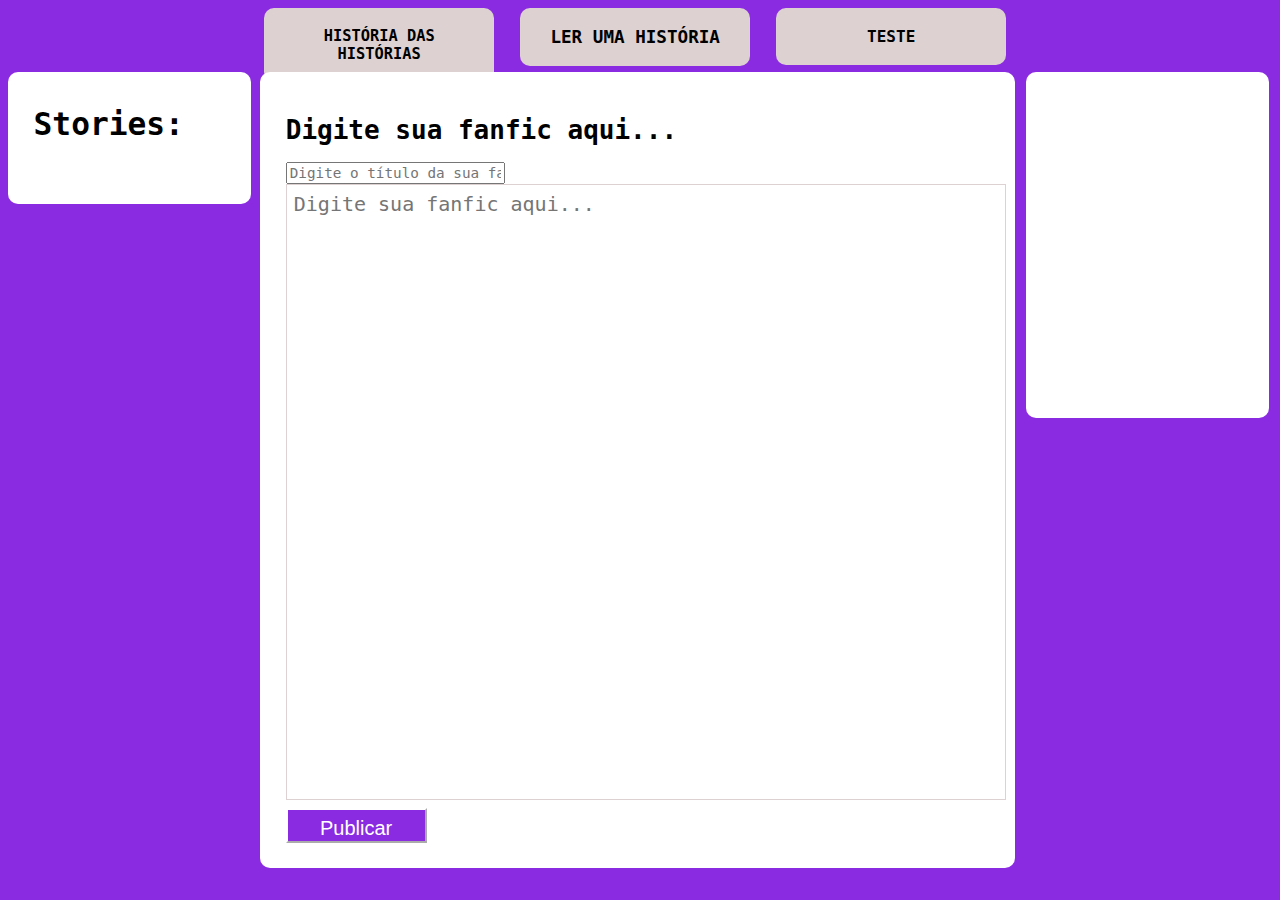
<file: index.html>
<!DOCTYPE html>
<html lang="en">

<head>
    <meta charset="UTF-8">
    <link rel="stylesheet" href="./assistants/css/style.css">
    <meta http-equiv="X-UA-Compatible" content="IE=edge">
    <meta name="viewport" content="width=device-width, initial-scale=1.0">
    <title>Stories</title>
</head>

<body>
    <div class="menu-central">LER UMA HISTÓRIA</div>
    <div class="menu-esquerda">HISTÓRIA DAS HISTÓRIAS</div>
    <div class="menu-direita">TESTE</div>

    <section class="container-playlistMusic"></section>
    <section class="container-stories">

        <h1 class="story">Stories:</h1>
        <ul class="titulos"></ul>
        <ul id="listaDeFanfics"></ul>

    </section>

    <section class="container">
        <h1 style="font-style: solid ;">Digite sua fanfic aqui...</h1>
        <input type="text" class="titulo-fanfic" placeholder="Digite o título da sua fanfic...">


        <textarea class="textFanfic" cols=" 30%" rows="25%" style="resize: none"
            placeholder="Digite sua fanfic aqui..."></textarea>
        <button type="submit" class="btn-fanfic" style="color: white;">Publicar</button>
    </section>


    <div id="texto-publicados"></div>

    <script src="./assistants/js/scriptPrincipal.js"></script>
</body>

</html>
</file>
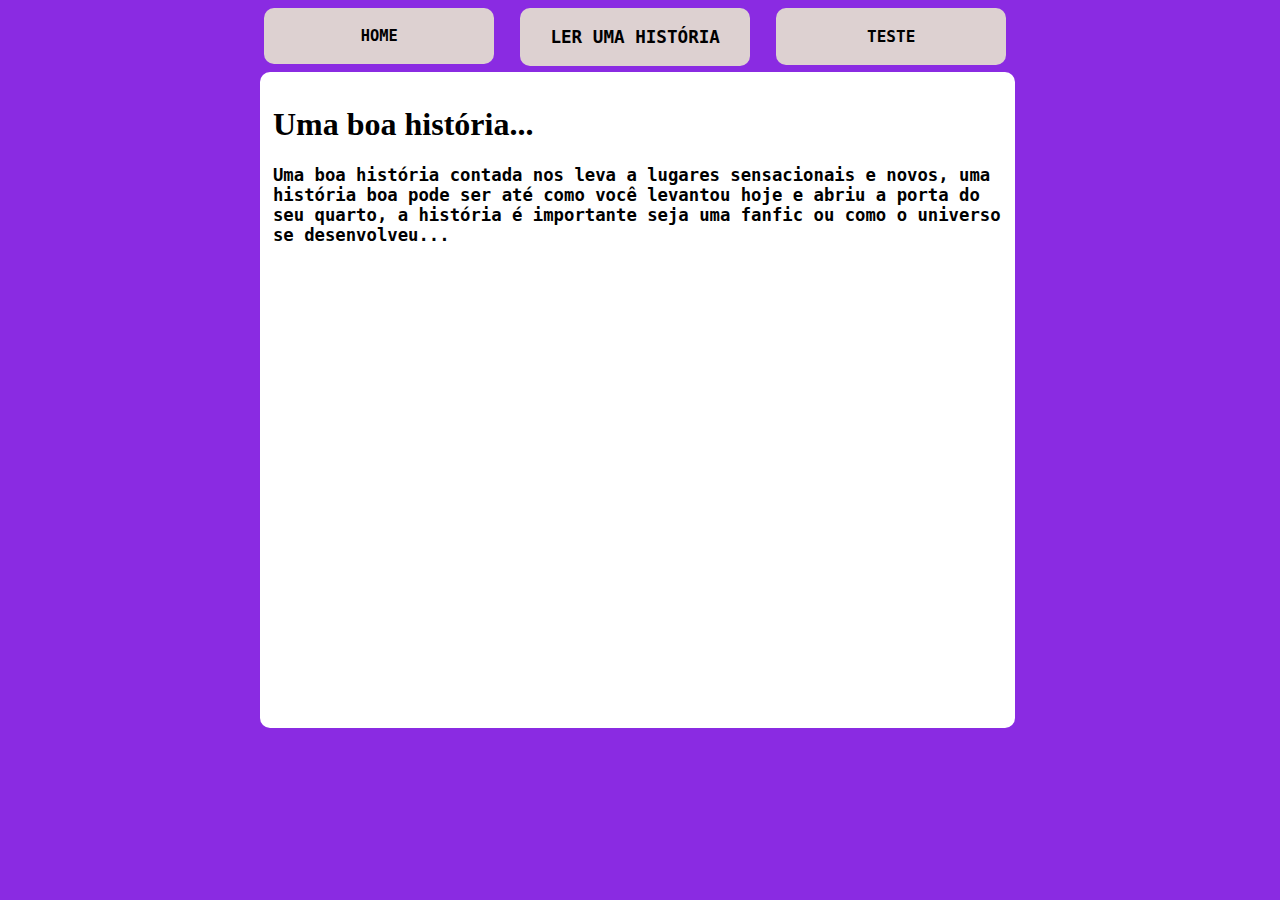
<file: historiaDasHistorias.html>
<!DOCTYPE html>
<html lang="BR-pt">

<head>
    <meta charset="UTF-8">
    <link rel="stylesheet" href="./assistants/css/style.css">
    <meta http-equiv="X-UA-Compatible" content="IE=edge">
    <meta name="viewport" content="width=device-width, initial-scale=1.0">
    <title>Stories</title>
</head>

<body>

    <section class="menu">
        <a style="color: black;" href="./lerUmaHistoria.html">
            <div class="menu-central">LER UMA HISTÓRIA</div>
            </a>
        <a style="color: black;" href="./principal.html">
            <div class="menu-esquerda">HOME</div>
        </a>
        <div class="menu-direita">TESTE</div>
    </section>

    <section class="container-historiaDasHistorias">
        <h1>Uma boa história...</h1>
        <p id="textUmaBoaHistoria">Uma boa história contada nos leva a lugares sensacionais e novos, 
        uma história boa pode ser até como você levantou hoje e abriu a porta do seu quarto, 
        a história é importante seja uma fanfic ou como o universo se desenvolveu...</p>
        <iframe width="100%" height="80%" 
        src="https://www.youtube.com/embed/8UqNVzY0EVg?start=43" 
        title="YouTube video player" frameborder="0" 
        allow="accelerometer; autoplay; clipboard-write; encrypted-media; gyroscope; picture-in-picture" allowfullscreen></iframe>
    </section>

</body>

</html>
</file>
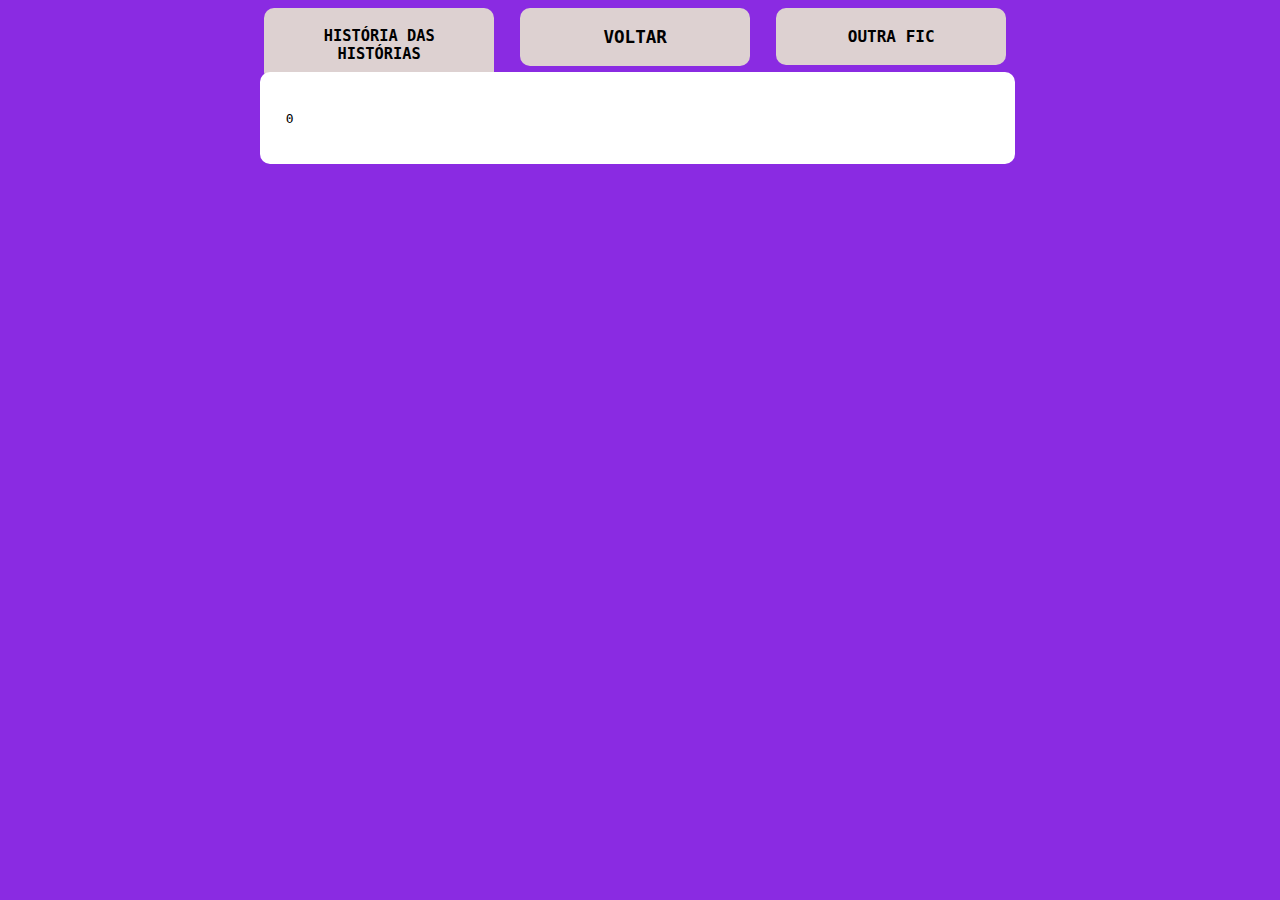
<file: lerUmaHistoria.html>
<!DOCTYPE html>
<html lang="pt-BR">

<head>
    <meta charset="UTF-8">
    <meta http-equiv="X-UA-Compatible" content="IE=edge">
    <meta name="viewport" content="width=device-width, initial-scale=1.0">
    <link rel="stylesheet" href="./assistants/css/style.css">
    <title>Document</title>
</head>

<body>
    <section class="menu">

        <a style="color: black;" href="./principal.html">
            <div class="menu-central">VOLTAR</div>
        </a>

        <a style="color: black;" href="./historiaDasHistorias.html">
            <div class="menu-esquerda">HISTÓRIA DAS HISTÓRIAS</div>
        </a>
        <div class="menu-direita">OUTRA FIC</div>

        <section class="container">
            <P id="listaDeFanfics"></P>
        </section> <!-- area onde se recibe o texto -->


    </section>
    <script src="./assistants/js/lerUmaHistoria.js"></script>
</body>

</html>
</file>
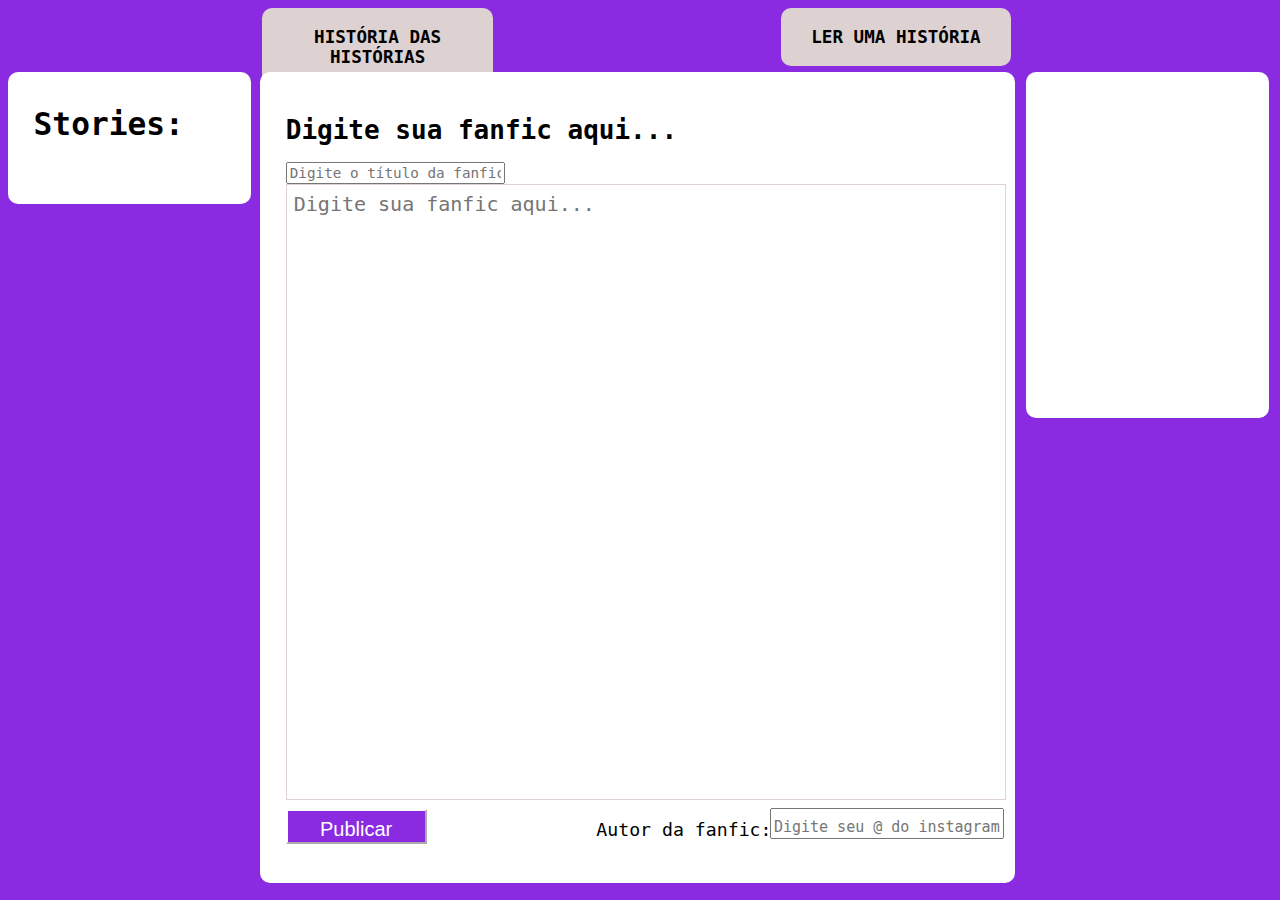
<file: principal.html>
<!DOCTYPE html>
<html lang="BR-pt">

<head>
    <meta charset="UTF-8">
    <link rel="stylesheet" href="./assistants/css/style.css">
    <meta http-equiv="X-UA-Compatible" content="IE=edge">
    <meta name="viewport" content="width=device-width, initial-scale=1.0">
    <title>Stories</title>
</head>

<body>

    <section class="menu">
        <a style="color: black;" href="./lerUmaHistoria.html">
        <div class="menu-central-principal">LER UMA HISTÓRIA</div>
        </a>
        <a style="color: black;"
            href="./historiaDasHistorias.html">
            <div class="menu-esquerda-principal">HISTÓRIA DAS HISTÓRIAS</div>
        </a>

    </section>

    <section class="container-playlistMusic"></section>

    <section class="container-stories">

        <h1 class="story">Stories:</h1>
        <ul class="titulos" ></ul>
        <ul id="listaDeFanfics" style="list-style: none;" ></ul> <!--list-style: none; com isso tiro as marcações de uma lista como por exemplo, os pontilhos-->

    </section>

    <section class="container">
        <h1 style="font-style: solid ;">Digite sua fanfic aqui...</h1>
        <input type="text" class="titulo-fanfic"  maxlength="124" placeholder="Digite o título da fanfic" data-is-module="charCounter" maxlegth="20"> <!--maxlength para limitar o caractere-->

        <textarea class="textFanfic" cols=" 30%" rows="25%" style="resize: none"
            placeholder="Digite sua fanfic aqui..."></textarea>
        <button type="submit" class="btn-fanfic" style="color: white;">Publicar</button>

        <input type="text"  class="instagram" placeholder="Digite seu @ do instagram">
        <p id="autor">Autor da fanfic:</p>
    </section>



    <div id="texto-publicados"></div>

    <script src="./assistants/js/scriptPrincipal.js"></script>
</body>

</html>
</file>
<file: assistants/css/style.css>
body {
  background-color: blueviolet;
}

.container-historiaDasHistorias {
  width: 57%;
  height: 70%;
  margin: 1% auto;
  background: rgb(255, 255, 255);
  padding: 1%;
  border-radius: 10px;
  margin-top: 5%;
  position: absolute;
  margin-left: 19.7%;
}

.container {
  width: 55%;
  margin: 1% auto;
  background: rgb(255, 255, 255);
  padding: 2%;
  border-radius: 10px;
  margin-top: 5%;
  position: absolute;
  margin-left: 19.7%;
  font-family: monospace;
  font-style: solid;
}

.titulo-fanfic {
  font-family: monospace;
  font-size: 110%;
  width: 30%;
}

.instagram {
  font-size: 15px;
  width: 30%;
  font-family: monospace;
  font-style: solid;
  left: 67.5%;
  float: right;
  position: absolute;
  margin-top: 1%;
  padding-top: 1%;
}

#autor {
  display: inline-block;
  padding-left: 23%;
  font-size: 140%;
  font-family: monospace;
}

.container-stories {
  width: 15%;
  margin: 1% auto;
  background: #fff;
  padding: 2%;
  border-radius: 10px;
  float: left;
  margin-top: 5%;
  padding-top: 1%;
  position: absolute;
  border-color: rgb(221, 209, 209);
  font-family: monospace;
  font-style: solid;
  font-size: 120%;
}

#listaDeFanfics{
  text-overflow: ellipsis;  /*Defini o que deve ser cortado para não ultrapassar a Div*/
  white-space: nowrap; /*Defini o que fazer com o espaço em branco*/
  overflow: hidden;  /*Defini o que fazer com o que o usuário não pode ver*/
} 

.container-playlistMusic {
  width: 15%;
  margin: 1% auto;
  background: #fff;
  padding: 2%;
  border-radius: 10px;
  margin-left: 79.5%;
  margin-top: 5%;
  padding-top: 25%;
  position: absolute;
  border-color: rgb(221, 209, 209);
}

textarea {
  display: block;
  width: 100%;
  font-size: 20px;
  padding: 10px;
  border-color: rgb(0, 0, 0);
  padding-left: none;
  border-style: solid;
  border-color: rgb(221, 209, 209);
}

textarea,
style {
  padding: 1%;
  height: 500%;
}

.btn-fanfic {
  width: 20%;
  margin-top: 1%;
  padding-top: 1%;
  background-color: blueviolet;
  border: 1% solid;
  font-size: 20px;
  border-color: #fff;
}

div:hover {
  transform: scale(1.1);
  background-color: aquamarine;
}

.btn-fanfic:hover {
  transform: scale(1.1);
  background-color: rgb(204, 14, 179);
}

.menu-esquerda-principal {
  background-color: rgb(221, 209, 209);
  padding: 1.5%;
  border-radius: 10px;
  width: 15%;
  margin-left: 40%;
  position: absolute;
  font-family: OCR A Std, monospace;
  font-weight: 800;
  font-size: 110%;
  text-align: center;
  right: 61.5%;
}

.menu-central-principal {
  background-color: rgb(221, 209, 209);
  padding: 1.5%;
  border-radius: 10px;
  width: 15%;
  margin-left: 40%;
  position: absolute;
  font-family: OCR A Std, monospace;
  font-weight: 800;
  font-size: 110%;
  text-align: center;
  left: 21%;
}

.menu-central {
  background-color: rgb(221, 209, 209);
  padding: 1.5%;
  border-radius: 10px;
  width: 15%;
  margin-left: 40%;
  position: absolute;
  font-family: OCR A Std, monospace;
  font-weight: 800;
  font-size: 110%;
  text-align: center;
}

.menu-esquerda {
  background-color: rgb(221, 209, 209);
  padding: 1.5%;
  border-radius: 10px;
  width: 15%;
  margin-left: 20%;
  position: absolute;
  font-family: OCR A Std, monospace;
  font-weight: 800;
  text-align: center;
  font-size: 96%;
}

.menu-direita {
  background-color: rgb(221, 209, 209);
  padding: 1.5%;
  border-radius: 10px;
  width: 15%;
  margin-left: 60%;
  position: absolute;
  font-family: OCR A Std, monospace;
  font-weight: 800;
  text-align: center;
}

#textUmaBoaHistoria {
  font-family: OCR A Std, monospace;
  font-weight: 800;
  font-size: 108%;
}
</file>
